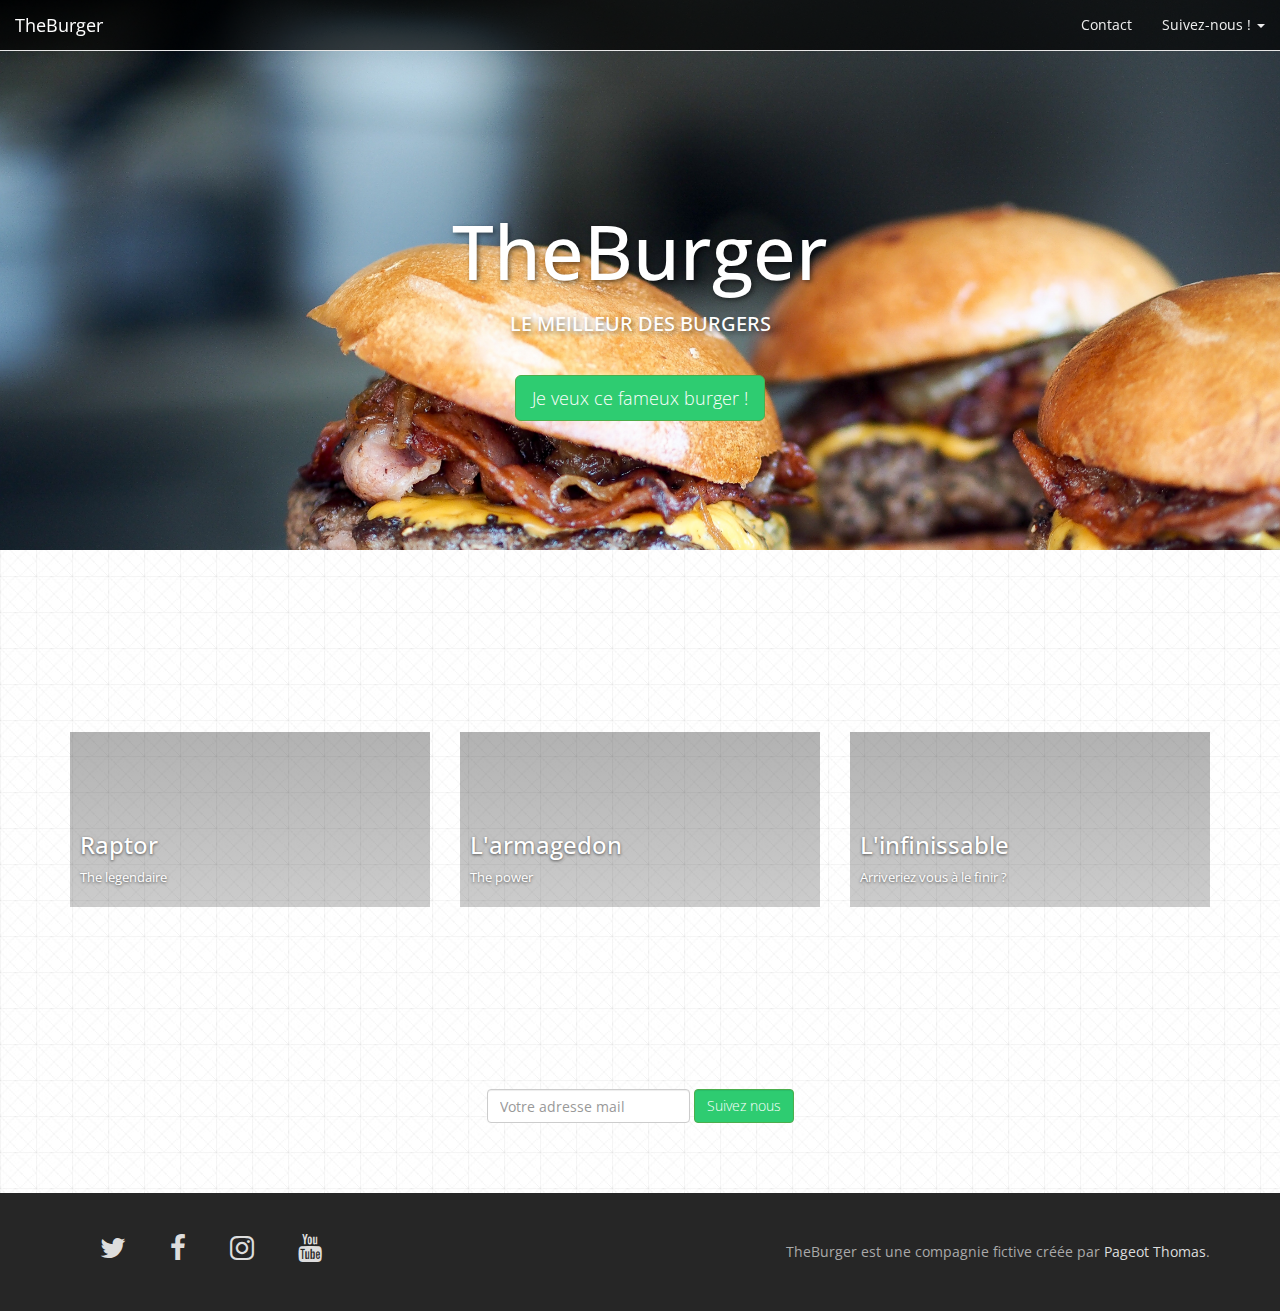
<file: index.html>
<!DOCTYPE html>
<html lang="fr">
  <head>
    <meta charset="utf-8">
    <meta http-equiv="X-UA-Compatible" content="IE=edge">
    <meta name="viewport" content="width=device-width, initial-scale=1">

    <title>TheBurger - Les meilleurs Burgers !</title>

    <link rel="stylesheet" href="https://maxcdn.bootstrapcdn.com/bootstrap/3.2.0/css/bootstrap.min.css">
    <link rel="stylesheet" href="https://maxcdn.bootstrapcdn.com/font-awesome/4.1.0/css/font-awesome.min.css">

    <link href='http://fonts.googleapis.com/css?family=Open+Sans:400,300,700' rel='stylesheet' type='text/css'>
    
    <link rel="stylesheet" href="css/style.css">
    

    <!-- HTML5 Shim and Respond.js IE8 support of HTML5 elements and media queries -->
    <!--[if lt IE 9]>
      <script src="https://oss.maxcdn.com/html5shiv/3.7.2/html5shiv.min.js"></script>
      <script src="https://oss.maxcdn.com/respond/1.4.2/respond.min.js"></script>
    <![endif]-->
  </head>
  <body>

    <nav class="navbar navbar-default navbar-fixed-top navbar-transparent" role="navigation">
      <div class="container-fluid">
        <!-- Brand and toggle get grouped for better mobile display -->
        <div class="navbar-header">
          <button type="button" class="navbar-toggle" data-toggle="collapse" data-target="#bs-example-navbar-collapse-1">
            <span class="sr-only">Menu</span>
            <span class="icon-bar"></span>
            <span class="icon-bar"></span>
            <span class="icon-bar"></span>
          </button>
          <a class="navbar-brand" href="index.html">
            TheBurger
          </a>
        </div>

        <!-- Collect the nav links, forms, and other content for toggling -->
        <div class="collapse navbar-collapse" id="bs-example-navbar-collapse-1">
          <ul class="nav navbar-nav navbar-right">
            <li>
              <a href="contact.html">Contact</a>
            </li>
            <li class="dropdown">
              <a href="#" class="dropdown-toggle" data-toggle="dropdown">Suivez-nous ! <span class="caret"></span></a>
              <ul class="dropdown-menu" role="menu">
                <li><a href="#"> <i class="fa fa-twitter-square"></i> Twitter</a></li>
                <li><a href="#"> <i class="fa fa-facebook-square"></i> Facebook</a></li>
              </ul>
            </li>
          </ul>
        </div><!-- /.navbar-collapse -->
      </div><!-- /.container-fluid -->
    </nav>

  <div id="wrapper">
    <h1>TheBurger</h1>
    <h2>LE MEILLEUR DES BURGERS</h2>
    <!-- Button trigger modal -->
<button type="button" class="btn btn-success btn-lg" data-toggle="modal" data-target="#orderform">
  Je veux ce fameux burger !
</button>
  </div>
   
   
   <!-- Modal -->
<div class="modal fade" id="orderform" tabindex="-1" role="dialog" aria-labelledby="myModalLabel">
  <div class="modal-dialog" role="document">
    <div class="modal-content">
      <div class="modal-header">
        <button type="button" class="close" data-dismiss="modal" aria-label="Close"><span aria-hidden="true">&times;</span></button>
        <h4 class="modal-title" id="myModalLabel">Mainenant commandons !</h4>
      </div>
      <div class="modal-body">
        <div id="wufoo-r1wxm2u71tficq7">
Fill out my <a href="https://pageot.wufoo.com/forms/r1wxm2u71tficq7">online form</a>.
</div>
<div id="wuf-adv" style="font-family:inherit;font-size: small;color:#a7a7a7;text-align:center;display:block;">There are tons of <a href="http://www.wufoo.com/features/">Wufoo features</a> to help make your forms awesome.</div>
<script type="text/javascript">var r1wxm2u71tficq7;(function(d, t) {
var s = d.createElement(t), options = {
'userName':'pageot',
'formHash':'r1wxm2u71tficq7',
'autoResize':true,
'height':'488',
'async':true,
'host':'wufoo.com',
'header':'show',
'ssl':true};
s.src = ('https:' == d.location.protocol ? 'https://' : 'http://') + 'www.wufoo.com/scripts/embed/form.js';
s.onload = s.onreadystatechange = function() {
var rs = this.readyState; if (rs) if (rs != 'complete') if (rs != 'loaded') return;
try { r1wxm2u71tficq7 = new WufooForm();r1wxm2u71tficq7.initialize(options);r1wxm2u71tficq7.display(); } catch (e) {}};
var scr = d.getElementsByTagName(t)[0], par = scr.parentNode; par.insertBefore(s, scr);
})(document, 'script');</script>
        
        
      </div>
    </div>
  </div>
</div>
   
<!--
    <div class="container">
      <div class="row text-center">
        <div class="col-sm-6 col-md-3 feature">
          <img src="images/icon_57707/icon_57707.png" width="48">
          <p>
            Choisissez votre composition
            parmis notre catalogue de <strong>1000</strong> ingredients.
          </p>
        </div>
        <div class="col-sm-6 col-md-3 feature">
          <img src="images/icon_29388/icon_29388.png" width="48">
          <p>
            L'application vous <strong>géolocalise</strong> automatiquement et vous
            indique le temps d'attente estimé.
          </p>
        </div>
        <div class="col-sm-6 col-md-3 feature">
          <img src="images/icon_24755/icon_24755.png" width="48">
          <p>
            Un de nos supers livreurs fonce pour vous apporter votre burger,
            qui sera <strong>préparée juste à temps</strong>.
          </p>
        </div>
        <div class="col-sm-6 col-md-3 feature">
          <img src="images/icon_17805/icon_17805.png" width="48">
          <p>
            Pas de monnaie ? Pas un problème, le paiement est <strong>automatiquement</strong>
            débité sur votre carte bancaire.
          </p>
        </div>
      </div>
    </div>
    
-->

   <div class="vertical-spacer"></div>

<!--Prez des burgers-->
<div class="container">
  <div class="row">
    <div class="col-xs-12 col-sm-4">
      <div class="card" style="background: linear-gradient(rgba(0,0,0,0.3), rgba(0,0,0,0.2)), url('https://images.unsplash.com/photo-1432752641289-a25fc853fceb?ixlib=rb-0.3.5&q=80&fm=jpg&crop=entropy&s=6c5bdc328fc818f2cac82fc566c18b0c');">
            <div class="card-description">
              <h2>Raptor</h2>
              <p>The legendaire</p>
            </div>
        <a class="card-link" href="#" ></a>
      </div>
    </div>
    <div class="col-xs-12 col-sm-4">
      <div class="card" style="background: linear-gradient(rgba(0,0,0,0.3), rgba(0,0,0,0.2)), url('https://images.unsplash.com/photo-1456418047667-56bcd35b1a88?ixlib=rb-0.3.5&q=80&fm=jpg&crop=entropy&s=5935d7f6ac59dff78e090d8153879784');">
            <div class="card-description">
              <h2>L'armagedon</h2>
              <p>The power</p>
            </div>
        <a class="card-link" href="#" ></a>
      </div>
    </div>
    <div class="col-xs-12 col-sm-4">
      <div class="card" style="background: linear-gradient(rgba(0,0,0,0.3), rgba(0,0,0,0.2)), url('https://images.unsplash.com/photo-1446611720526-39d16597055c?ixlib=rb-0.3.5&q=80&fm=jpg&crop=entropy&s=937368ff443b24f11ee9f6d2a02891cc');">
            <div class="card-description">
              <h2>L'infinissable</h2>
              <p>Arriveriez vous à le finir ?</p>
            </div>
        <a class="card-link" href="#" ></a>
      </div>
    </div>
  </div>
</div>

   <div class="vertical-spacer"></div>

<!--Formulaire newsletter-->
   
   <!-- Begin MailChimp Signup Form -->
  <div id="mc_embed_signup">
    <form action="http://github.us12.list-manage.com/subscribe/post?u=a144acdbe8032668017d58628&amp;id=bb1c15d5ab" method="post" id="mc-embedded-subscribe-form" name="mc-embedded-subscribe-form" class="validate form-inline text-center" target="_blank" novalidate>
          <div id="mc_embed_signup_scroll">

            <input type="email" value="" name="EMAIL" class="email form-control" id="mce-EMAIL" placeholder="Votre adresse mail" required>

            <input type="submit" value="Suivez nous" name="subscribe" id="mc-embedded-subscribe" class="btn btn-success form-control">
          </div>
    </form>
  </div>

<!--End mc_embed_signup-->
   
   
    
  <div id="footer">
    <div class="container">
      <div class="row">
        <div class="col-xs-6 col-sm-3">
          <ul class="list-inline social">
            <li>
              <a href="https://twitter.com/Pageot_">
                <i class="fa fa-twitter"></i>
              </a>
            </li>
            <li>
              <a href="https://www.facebook.com/thomas.pageot">
                <i class="fa fa-facebook"></i>
              </a>
            </li>
            <li>
              <a href="https://instagram.com/pageot_">
                <i class="fa fa-instagram"></i>
              </a>
            </li>
            <li>
              <a href="https://youtube.com/">
                <i class="fa fa-youtube"></i>
              </a>
            </li>
          </ul>
        </div>
        <div class="col-xs-6 col-sm-9">
          <p class="text-right">
            TheBurger est une compagnie fictive créée par
            <a href="http://www.thomas-pageot.com">Pageot Thomas</a>.
          </p>
        </div>
      </div>
    </div>
  </div>
<!--Chat Box-->
   <!-- begin olark code -->
<script data-cfasync="false" type='text/javascript'>/*<![CDATA[*/window.olark||(function(c){var f=window,d=document,l=f.location.protocol=="https:"?"https:":"http:",z=c.name,r="load";var nt=function(){
f[z]=function(){
(a.s=a.s||[]).push(arguments)};var a=f[z]._={
},q=c.methods.length;while(q--){(function(n){f[z][n]=function(){
f[z]("call",n,arguments)}})(c.methods[q])}a.l=c.loader;a.i=nt;a.p={
0:+new Date};a.P=function(u){
a.p[u]=new Date-a.p[0]};function s(){
a.P(r);f[z](r)}f.addEventListener?f.addEventListener(r,s,false):f.attachEvent("on"+r,s);var ld=function(){function p(hd){
hd="head";return["<",hd,"></",hd,"><",i,' onl' + 'oad="var d=',g,";d.getElementsByTagName('head')[0].",j,"(d.",h,"('script')).",k,"='",l,"//",a.l,"'",'"',"></",i,">"].join("")}var i="body",m=d[i];if(!m){
return setTimeout(ld,100)}a.P(1);var j="appendChild",h="createElement",k="src",n=d[h]("div"),v=n[j](d[h](z)),b=d[h]("iframe"),g="document",e="domain",o;n.style.display="none";m.insertBefore(n,m.firstChild).id=z;b.frameBorder="0";b.id=z+"-loader";if(/MSIE[ ]+6/.test(navigator.userAgent)){
b.src="javascript:false"}b.allowTransparency="true";v[j](b);try{
b.contentWindow[g].open()}catch(w){
c[e]=d[e];o="javascript:var d="+g+".open();d.domain='"+d.domain+"';";b[k]=o+"void(0);"}try{
var t=b.contentWindow[g];t.write(p());t.close()}catch(x){
b[k]=o+'d.write("'+p().replace(/"/g,String.fromCharCode(92)+'"')+'");d.close();'}a.P(2)};ld()};nt()})({
loader: "static.olark.com/jsclient/loader0.js",name:"olark",methods:["configure","extend","declare","identify"]});
/* custom configuration goes here (www.olark.com/documentation) */
olark.identify('4469-347-10-7932');/*]]>*/</script><noscript><a href="https://www.olark.com/site/4469-347-10-7932/contact" title="Contact us" target="_blank">Questions? Feedback?</a> powered by <a href="http://www.olark.com?welcome" title="Olark live chat software">Olark live chat software</a></noscript>
<!-- end olark code -->
   
    <script src="https://ajax.googleapis.com/ajax/libs/jquery/1.11.1/jquery.min.js"></script>
    <script src="https://maxcdn.bootstrapcdn.com/bootstrap/3.2.0/js/bootstrap.min.js"></script>
  </body>
</html>
</file>
<file: css/style.css>
body {
  background-image: url(../images/grid.jpg);
  font-family: Open Sans, helvetica;
}

.vertical-spacer{
  padding: 6em;
}
#newsletter{
margin-bottom: 5em;  
  
}

#footer {
  background-color: #262626;
  color: #aaaaaa;
  padding-bottom: 20px;
  padding-top: 20px;
}

#footer a {
  color: #dddddd;
}
#footer a:hover {
  color: #bbbbbb;
}
#footer p{
  margin: 15px 0px 0px 0px;
}
.btn-success {
  background-color: #2ecc71;
  font-weight: 300;
}
.btn-success:hover {
  background-color: #27ae60;
}
.social a {
  margin-top: 5px;
  font-size: 28px;
  margin-left: 30px;
}

#wrapper {
  background-image: url(../images/background/background.jpg);
  height: 550px;
  background-repeat: no-repeat;
  background-size: cover;
  text-align: center;
  padding-top: 150px;
  color: white;
  text-shadow: 2px 2px 5px rgba(0, 0, 0, 0.5);
}

#wrapper h1{
  font-size: 75px;
  margin-top: 0.8em;
}

#wrapper h2{
  font-size: 20px;
  margin-bottom: 2em;
}

#wrapper a{
  font-size: 20px;
  text-shadow: none;
}

.container {
  margin-bottom: 1em;
  margin-top: 1em;
}


.feature p{
  font-weight: 300;
  letter-spacing: 1px;
  margin-bottom: 8em;
}

.feature img{
  margin-bottom: 2em;
  margin-top: 8em;
  width: 80px;
}

.navbar-transparent{
  background-color: rgba(0, 0, 0, 0.5)
}

h3 {
  color: #262626;
}
/*----------- Prend la main sur les éléments de la navbar bootstrap difficilement modifiable-------*/

/* How to override the default Bootstrap navbar */

.navbar-transparent {
  background-color: rgba(0, 0, 0, 0.7);
}

.navbar-transparent .navbar-brand,
.navbar-transparent .navbar-nav > li > a {
  color: #eeeeee;
}

.navbar-transparent .navbar-nav > li > a:hover,
.navbar-transparent .navbar-nav > li > a:active,
.navbar-transparent .navbar-nav > li > a:focus,
.navbar-transparent .navbar-nav > .open > a,
.navbar-transparent .navbar-nav > .open > a:hover,
.navbar-transparent .navbar-nav > .open > a:focus {
  color: white;
  background-color: rgba(0, 0, 0, 0.3);
}

.navbar-transparent .navbar-brand:hover,
.navbar-transparent .navbar-brand:active,
.navbar-transparent .navbar-brand:focus {
  color: white;
}

#mc_embed_signup{
  margin-bottom: 5em;
}

/*new card burger*/

.card {
  height: 175px;
  text-shadow: 0 1px 3px rgba(0,0,0,0.6);
  background-size: cover !important;
  background-position: center !important;
  color: white;
  position: relative;
}
.card-user {
  position: absolute;
  right: 10px;
  top: 10px;
}
.card-category {
  position: absolute;
  top: 10px;
  left: 10px;
  font-size: 10px;
  text-transform: uppercase;
}
.card-description {
  position: absolute;
  bottom: 10px;
  left: 10px;
}
.card-description h2 {
  font-size: 24px;
}
.card-description p {
  font-size: 13px;
  }
.card-link {
  position: absolute;
  top: 0;
  bottom: 0;
  width: 100%;
  z-index:2;
  background: black;
  opacity: 0;
}
.card-link:hover{
  opacity: 0.1;
}

/*end new card burger*/
</file>
